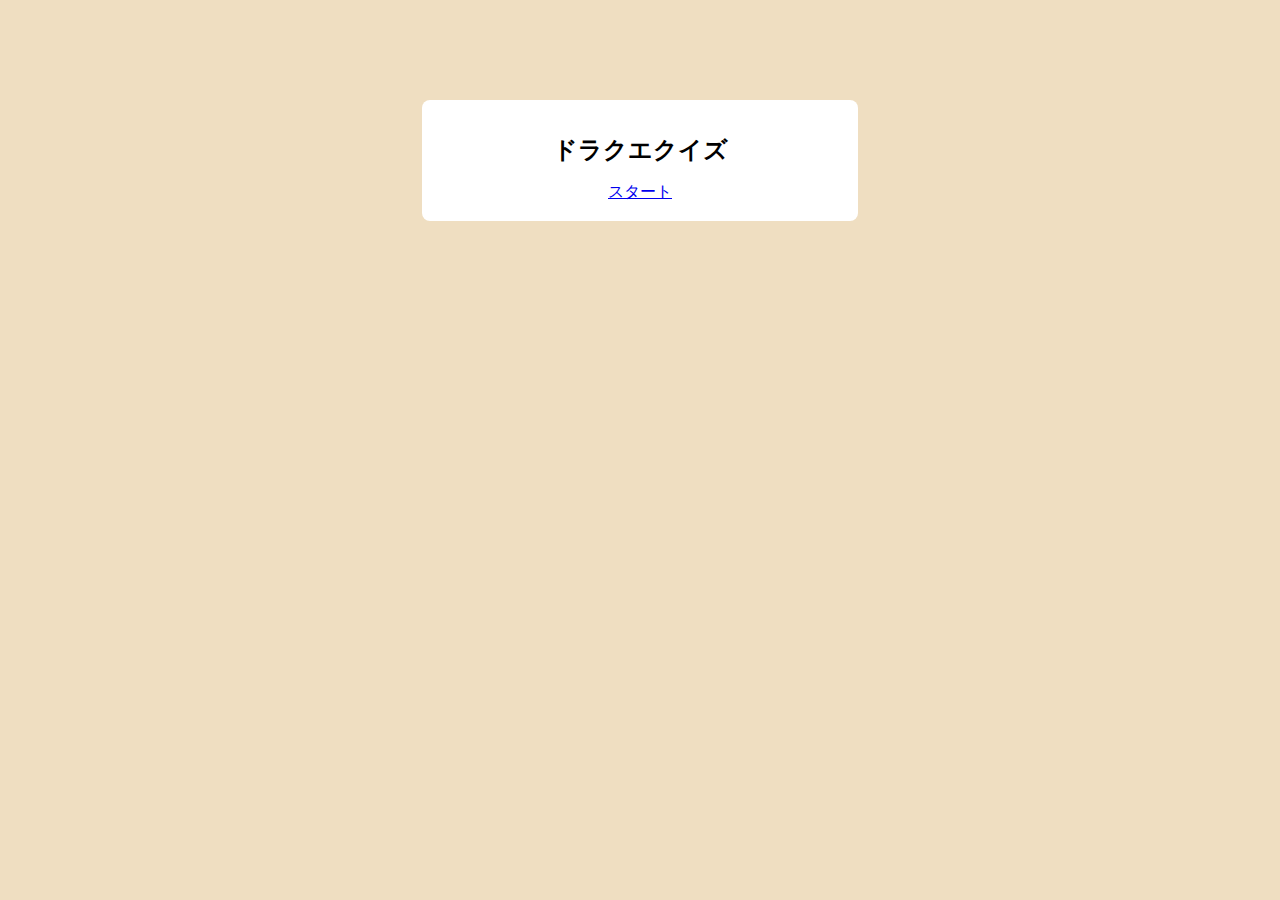
<file: index.html>
<!DOCTYPE html>
<html lang="ja">
<head>
  <meta charset="UTF-8">
  <meta http-equiv="X-UA-Compatible" content="IE=edge">
  <meta name="viewport" content="width=device-width, initial-scale=1.0">
  <title>DQquiz</title>
  <link rel="stylesheet" href="css/style.css">
</head>
<body>
  <div class="container">
    <h1>ドラクエクイズ</h1>
    <a href="quiz/index.html">スタート</a>
  </div>
</body>
</html>
</file>
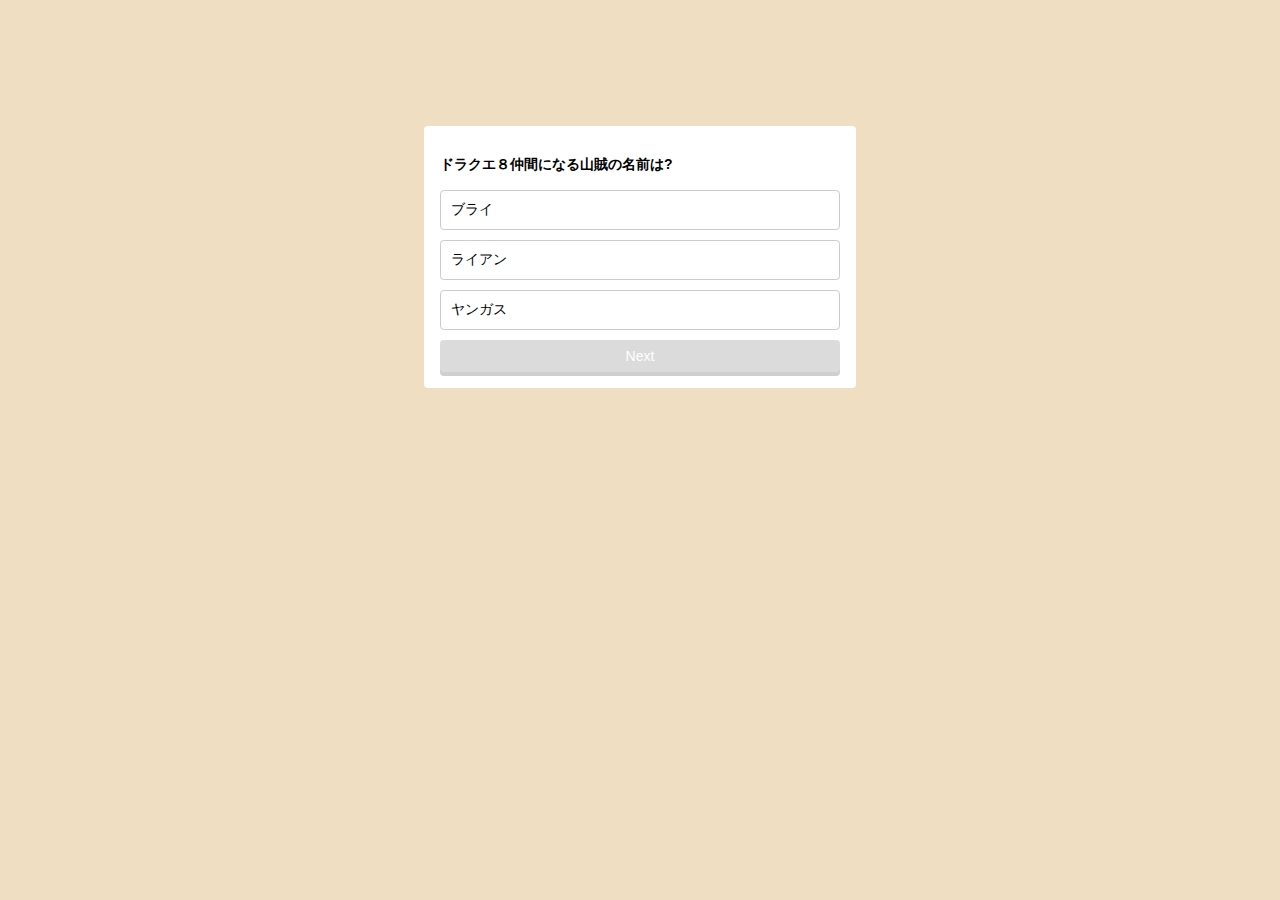
<file: quiz/index.html>
<!DOCTYPE html>
<html lang="ja">
<head>
  <meta charset="UTF-8">
  <meta http-equiv="X-UA-Compatible" content="IE=edge">
  <meta name="viewport" content="width=device-width, initial-scale=1.0">
  <title>ドラクエクイズ</title>
  <link rel="stylesheet" href="../css/styles.css">
</head>
<body>
  <section class="container">
   <p id="question"></p>
   <ul id="choices">
     
   </ul>
   <div id="button" class="disabled" >Next</div>
   <section id="result" class="hidden">
    <p>Score: 3/3</p>
    <a href="../index.html">Replay?</a>
   </section>
  </section>
  <audio src="../sound/クイズ正解1.mp3"></audio>
  <audio src="../sound/クイズ不正解1.mp3"></audio>
 <script src="../js/main.js"></script> 
</body>
</html>
</file>
<file: css/style.css>
body {
  background: #efdec1;
  font-size: 16px;
  font-family: Verdana, sans-serif;
}

.container {
  width: 80%;
  margin: 8px auto;
  background:#fff;
  border-radius: 8px;
  padding: 18px;
  position: relative;
  text-align: center;
  margin-top: 100px;
  max-width: 400px;
}
h1{
  font-size: 24px;
}

h1, a{
  user-select: none;
}
</file>
<file: css/styles.css>
body {
  background: #efdec1;
  font-size: 14px;
  font-family: Verdana, sans-serif;
}

.container {
  width: 70%;
  margin: 8px auto;
  background:#fff;
  border-radius: 4px;
  padding: 16px;
  margin-top:10%;
  position: relative;
  max-width: 400px;
}

#question {
margin-bottom: 16px;
font-weight: bold;
}

#choices{
  list-style: none;
  padding: 0;
  margin-bottom: 0;
}

#choices > li {
border: 1px solid #ccc;
border-radius: 4px;
padding: 10px;
margin-bottom: 10px;
cursor: pointer;
user-select: none;
}

#choices > li:hover {
  background: #f8f8f8;
}

#button, #result > a{
  background: #3498db;
  padding: 8px;
  border-radius: 4px;
  cursor: pointer;
  text-align: center;
  color: #fff;
  box-shadow: 0 4px 0 #2880b9;
  user-select: none;
}

#button.disabled{
  background: #ccc;
  box-shadow: 0 4px 0 #bbb;
  opacity: 0.7;
}

#choices > li.correct {
  background: #d4edda;
  border-color: #c3e6cb;
  color: #155724;
  font-weight: bold;
}
#choices > li.correct::after{
  content: '...正解!';
}

#choices > li.wrong {
  background: #f8d8da;
  border-color: #f5c6cd;
  color: #721c24;
  font-weight: bold;
}

#choices > li.wrong::after{
  content: '...不正解!';
}

#result{
  position: absolute;
  width: 80%;
  background: #fff;
  padding: 20px;
  box-shadow: 0 4px 8px rgba(0, 0, 0, 0.2);
  top: 50px;
  right: 0;
  left: 0;
  margin: 0 auto;
  border-radius: 4px;
  text-align: center;
  transition: transform 0.4s;
}

#result > p {
  font-size: 24px;
}

#result > a{
  display: block;
  text-decoration: none;
}

#result.hidden{
  transform: translateY(-500px);
}
</file>
